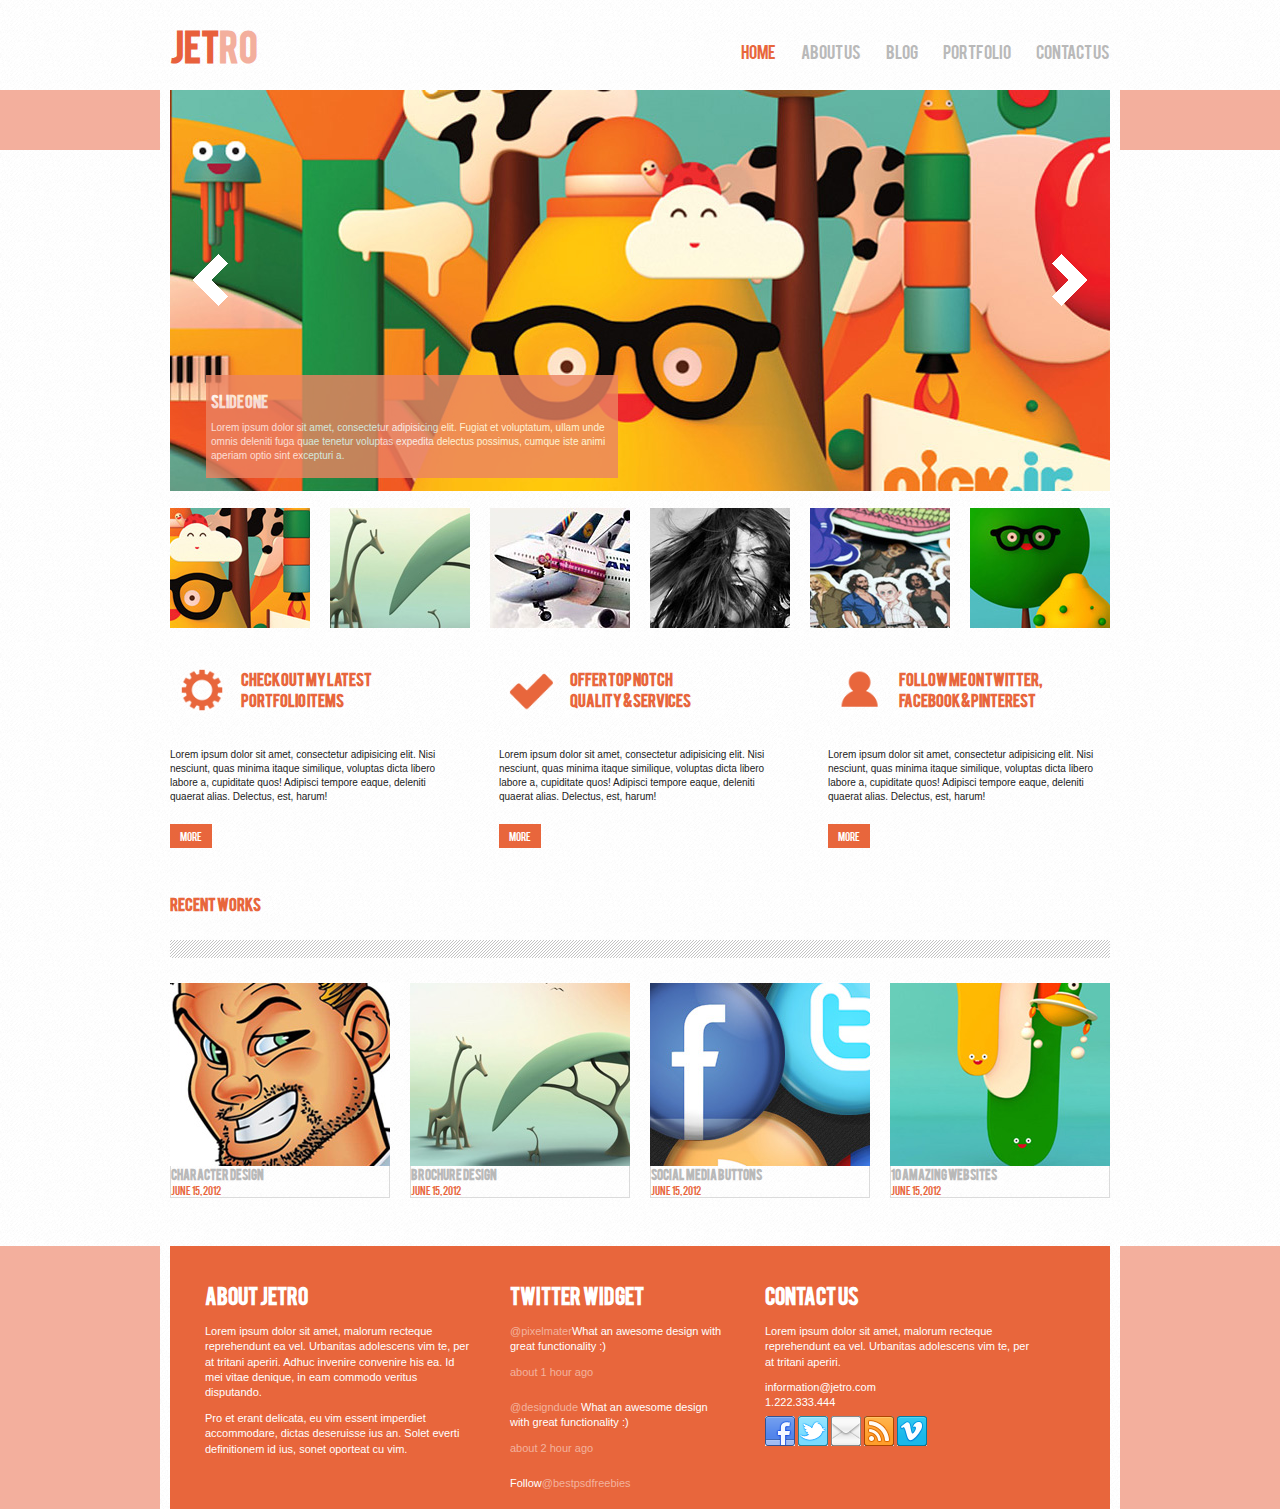
<file: Jetro/Html5_Boilerplate/index.html>
<!doctype html>
<html class="no-js" lang="">
    <head>
        <meta charset="utf-8">
        <meta http-equiv="X-UA-Compatible" content="IE=edge">
        <title>Jetro</title>
        <meta name="description" content="">
        <meta name="viewport" content="width=device-width, initial-scale=1">

        <link rel="apple-touch-icon" href="apple-touch-icon.png">
        <!-- Place favicon.ico in the root directory -->

        <link rel="stylesheet" href="css/normalize.css">
        <link rel="stylesheet" href="css/main.css">
        <script src="js/vendor/modernizr-2.8.3.min.js"></script>
    </head>
    <body>
        <!--[if lt IE 8]>
            <p class="browserupgrade">You are using an <strong>outdated</strong> browser. Please <a href="http://browsehappy.com/">upgrade your browser</a> to improve your experience.</p>
        <![endif]-->

        <!-- Add your site or application content here -->
        <div class="container">
            <header>
                <h1>JET<span class="alternative-colour">RO</span></h1>

                <ul>
                    <li><a href="" class="active">HOME</a></li>
                    <li><a href="">ABOUT US</a></li>
                    <li><a href="">BLOG</a></li>
                    <li><a href="">PORTFOLIO</a></li>
                    <li><a href="">CONTACT US</a></li>
                </ul>
            </header>
        </div>
        
        <main>
            <div class="container">
                <section class ="slider">
                    <img class="sliderleft" src="img/sliderleft.gif" alt="">
                    <img class="sliderright" src="img/sliderright.gif" alt="">

                    <div class="sliderbox">
                        <h2>SLIDE ONE</h2>
                        <p>Lorem ipsum dolor sit amet, consectetur adipisicing elit. Fugiat et voluptatum, ullam unde omnis deleniti fuga quae tenetur voluptas expedita delectus possimus, cumque iste animi aperiam optio sint excepturi a.</p>
                    </div>
                </section>

                <section class="thumbnails">                    
                    <img class="thumbnail" src="img/thumbnail1.jpg" alt="">
                    <img class="thumbnail" src="img/thumbnail2.jpg" alt="">
                    <img class="thumbnail" src="img/thumbnail3.jpg" alt="">
                    <img class="thumbnail" src="img/thumbnail4.jpg" alt="">
                    <img class="thumbnail" src="img/thumbnail5.jpg" alt="">
                    <img class="thumbnail" src="img/thumbnail6.jpg" alt="">
                </section>

                <section class="infoboxes">

                    <div class="infobox">
                            <div class="container">
                            <img src="img/icon1.gif" alt="">
                        <h2>CHECK OUT MY LATEST PORTFOLIO ITEMS</h2>
                        </div>
                        <p>
                            Lorem ipsum dolor sit amet, consectetur adipisicing elit. Nisi nesciunt, quas minima itaque similique, voluptas dicta libero labore a, cupiditate quos! Adipisci tempore eaque, deleniti quaerat alias. Delectus, est, harum!
                        </p>
                        <a href=""><div>MORE</div></a>
                    </div>

                    <div class="infobox">
                        <div class="container">
                            <img src="img/icon2.gif" alt="">
                            <h2>OFFER TOP NOTCH QUALITY & SERVICES</h2>
                        </div>
                        <p>
                            Lorem ipsum dolor sit amet, consectetur adipisicing elit. Nisi nesciunt, quas minima itaque similique, voluptas dicta libero labore a, cupiditate quos! Adipisci tempore eaque, deleniti quaerat alias. Delectus, est, harum!
                        </p>
                        <a href=""><div>MORE</div></a>
                    </div>

                    <div class="infobox">
                        <div class="container">
                            <img src="img/icon3.gif" alt="">
                            <h2>FOLLOW ME ON TWITTER, FACEBOOK & PINTEREST</h2>
                        </div>                        <p>
                            Lorem ipsum dolor sit amet, consectetur adipisicing elit. Nisi nesciunt, quas minima itaque similique, voluptas dicta libero labore a, cupiditate quos! Adipisci tempore eaque, deleniti quaerat alias. Delectus, est, harum!
                        </p>
                        <a href=""><div>MORE</div></a>
                    </div>

                </section>

                <section class="recentworks">
                    <h2>RECENT WORKS</h2>
                    <div class="shade"></div>

                    <div class="recentwork">
                        <img src="img/recentwork1.jpg" width="220" alt="">
                        <div class="recentinfotext">
                            <h3>CHARACTER DESIGN</h3>
                            <p>JUNE 15, 2012</p>
                        </div>
                    </div>
                    <div class="recentwork">
                        <img src="img/recentwork2.jpg" width="220" alt="">
                        <div class="recentinfotext">
                            <h3>BROCHURE DESIGN</h3>
                            <p>JUNE 15, 2012</p>
                        </div>
                    </div>
                    <div class="recentwork">
                        <img src="img/recentwork3.jpg" width="220" alt="">
                        <div class="recentinfotext">
                            <h3>SOCIAL MEDIA BUTTONS</h3>
                            <p>JUNE 15, 2012</p>
                        </div>
                    </div>
                    <div class="recentwork">
                        <img src="img/recentwork4.jpg" width="220" alt="">
                        <div class="recentinfotext">
                            <h3>10 AMAZING WEBSITES</h3>
                            <p>JUNE 15, 2012</p>
                        </div>
                    </div>

                </section>
                    

            </div>
            <footer>
                <div class="container">
                    <div class="footer-content">
                        <section>
                            <h2>ABOUT JETRO</h2>
                            <p>
                               Lorem ipsum dolor sit amet, malorum recteque reprehendunt ea vel. Urbanitas adolescens vim te, per at tritani aperiri. Adhuc invenire convenire his ea. Id mei vitae denique, in eam commodo veritus disputando.  
                            </p>
                            <p>
                                Pro et erant delicata, eu vim essent imperdiet accommodare, dictas deseruisse ius an. Solet everti definitionem id ius, sonet oporteat cu vim.
                            </p>
                        </section>

                        <section class="sm">
                            <h2>TWITTER WIDGET</h2>
                            <p>
                                <span>@pixelmater</span>What an awesome design with great functionality :)
                                <br>

                                <p>
                                    <span>about 1 hour ago</span>    
                                </p>
                            </p>
                            <p>
                                <span>@designdude </span>What an awesome design with great functionality :)
                                <br>
                                <p>
                                    <span>about 2 hour ago</span>
                                </p>
                            </p>
                            <p>
                                Follow<span>@bestpsdfreebies</span>
                            </p>
                        </section>

                        <section>
                            <h2>CONTACT US</h2>
                            <p>
                                Lorem ipsum dolor sit amet, malorum recteque reprehendunt ea vel. Urbanitas adolescens vim te, per at tritani aperiri. 
                            </p>
                            <p>
                                information@jetro.com
                                <br>
                                1.222.333.444
                            </p>
                            <img src="img/iconsocial1.gif" alt="">
                            <img src="img/iconsocial2.gif" alt="">
                            <img src="img/iconsocial3.gif" alt="">
                            <img src="img/iconsocial4.gif" alt="">
                            <img src="img/iconsocial5.gif" alt="">
                        </section>
                    </div>
                </div>
            </footer>

        </main>




<!--         // <script src="//ajax.googleapis.com/ajax/libs/jquery/1.11.2/jquery.min.js"></script>
        // <script>window.jQuery || document.write('<script src="js/vendor/jquery-1.11.2.min.js"><\/script>')</script>
        // <script src="js/plugins.js"></script>
        // <script src="js/main.js"></script> -->

        <!-- Google Analytics: change UA-XXXXX-X to be your site's ID. -->
<!--         // <script>
//     (function(b,o,i,l,e,r){b.GoogleAnalyticsObject=l;b[l]||(b[l]=
//     function(){(b[l].q=b[l].q||[]).push(arguments)});b[l].l=+new Date;
//     e=o.createElement(i);r=o.getElementsByTagName(i)[0];
//     e.src='//www.google-analytics.com/analytics.js';
//     r.parentNode.insertBefore(e,r)}(window,document,'script','ga'));
//     ga('create','UA-XXXXX-X','auto');ga('send','pageview');
// </script> -->
    </body>
</html>
</file>
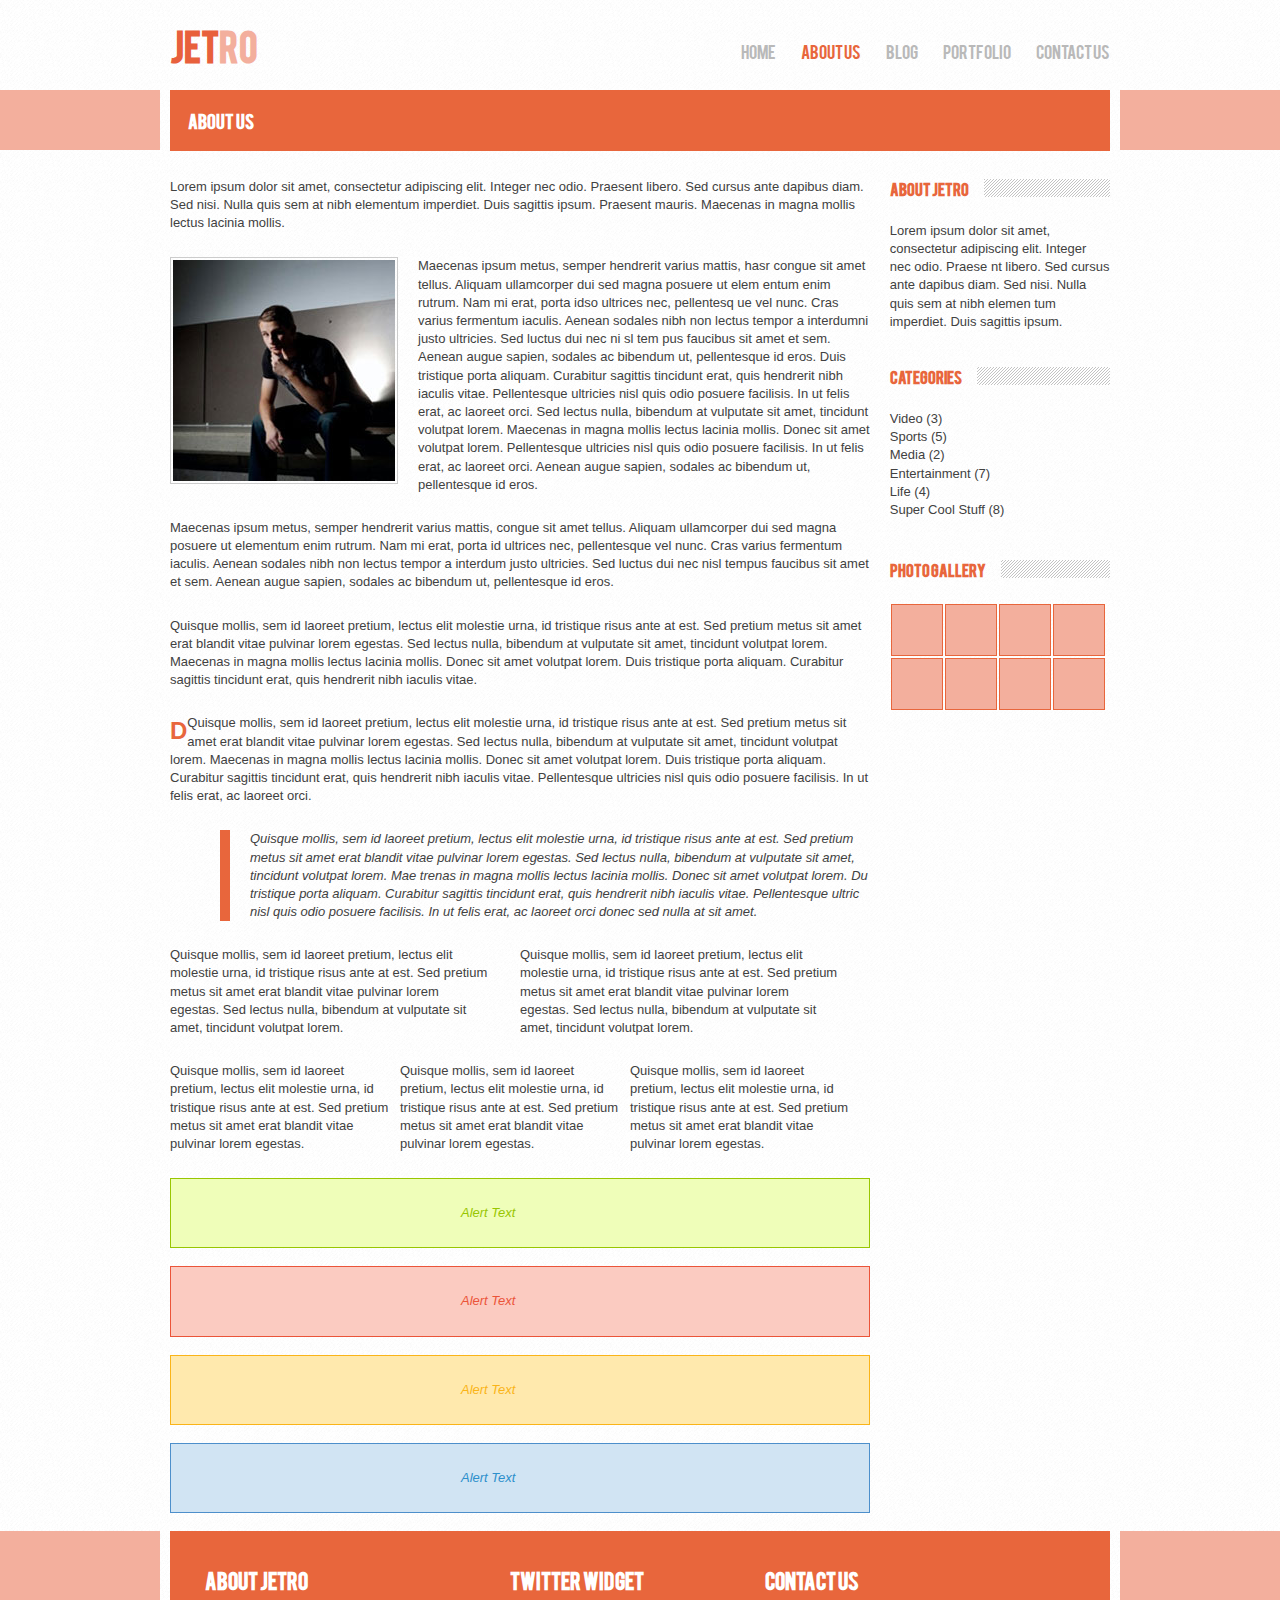
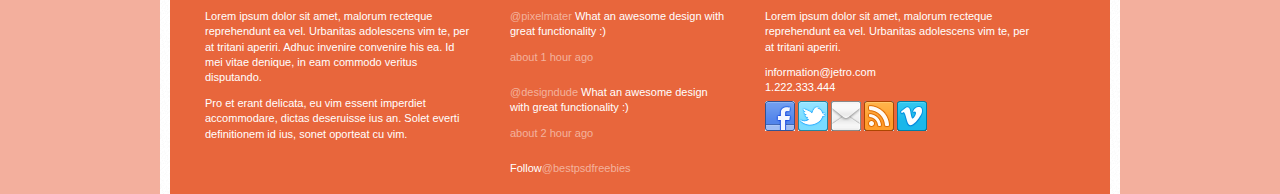
<file: Jetro/Html5_Boilerplate/about_us.html>
<!doctype html>
<html class="no-js" lang="">
    <head>
        <meta charset="utf-8">
        <meta http-equiv="X-UA-Compatible" content="IE=edge">
        <title>Jetro</title>
        <meta name="description" content="">
        <meta name="viewport" content="width=device-width, initial-scale=1">

        <link rel="apple-touch-icon" href="apple-touch-icon.png">
        <!-- Place favicon.ico in the root directory -->

        <link rel="stylesheet" href="css/normalize.css">
        <link rel="stylesheet" href="css/main.css">
        <script src="js/vendor/modernizr-2.8.3.min.js"></script>
    </head>
    <body>
        <!--[if lt IE 8]>
            <p class="browserupgrade">You are using an <strong>outdated</strong> browser. Please <a href="http://browsehappy.com/">upgrade your browser</a> to improve your experience.</p>
        <![endif]-->

        <!-- Add your site or application content here -->
        <div class="container">
            <header>
                <h1>JET<span class="alternative-colour">RO</span></h1>

                <ul>
                    <li><a href="index.html">HOME</a></li>
                    <li><a href="about_us.html" class="active">ABOUT US</a></li>
                    <li><a href="blog.html">BLOG</a></li>
                    <li><a href="portfolio.html">PORTFOLIO</a></li>
                    <li><a href="contact_us.html">CONTACT US</a></li>
                </ul>
            </header>
        </div>

        <main>
            <div class="container">
                <section class="main-title">
                    
                        <h2>ABOUT US</h2>
     
                </section>
                <section class="content content-about">
                    <p>
                        Lorem ipsum dolor sit amet, consectetur adipiscing elit. Integer nec odio. Praesent libero. Sed cursus ante dapibus diam. Sed nisi. Nulla quis sem at nibh elementum imperdiet. Duis sagittis ipsum. Praesent mauris. Maecenas in magna mollis lectus lacinia mollis. 
                    </p>


                    <p><img src="img/about_03.jpg" alt="">
                        Maecenas ipsum metus, semper hendrerit varius mattis, hasr congue sit amet tellus. Aliquam ullamcorper dui sed magna posuere ut elem entum enim rutrum. Nam mi erat, porta idso ultrices nec, pellentesq ue vel nunc. Cras varius fermentum iaculis. Aenean sodales nibh non lectus tempor a interdumni justo ultricies. Sed luctus dui nec ni  sl tem pus faucibus sit amet et sem. Aenean augue sapien, sodales ac bibendum ut, pellentesque id eros. Duis tristique porta aliquam. Curabitur sagittis tincidunt erat, quis hendrerit nibh iaculis vitae. Pellentesque ultricies nisl quis odio posuere facilisis. In ut felis erat, ac laoreet orci. Sed lectus nulla, bibendum at vulputate sit amet, tincidunt volutpat lorem. Maecenas in magna mollis lectus lacinia mollis. Donec sit amet volutpat lorem. Pellentesque ultricies nisl quis odio posuere facilisis. In ut felis erat, ac laoreet orci.  Aenean augue sapien, sodales ac bibendum ut, pellentesque id eros.
                    </p>

                    <p>
                        Maecenas ipsum metus, semper hendrerit varius mattis, congue sit amet tellus. Aliquam ullamcorper dui sed magna posuere ut elementum enim rutrum. Nam mi erat, porta id ultrices nec, pellentesque vel nunc. Cras varius fermentum iaculis. Aenean sodales nibh non lectus tempor a interdum justo ultricies. Sed luctus dui nec nisl tempus faucibus sit amet et sem. Aenean augue sapien, sodales ac bibendum ut, pellentesque id eros.
                    </p>

                    <p>
                        Quisque mollis, sem id laoreet pretium, lectus elit molestie urna, id tristique risus ante at est. Sed pretium metus sit amet erat blandit vitae pulvinar lorem egestas. Sed lectus nulla, bibendum at vulputate sit amet, tincidunt volutpat lorem. Maecenas in magna mollis lectus lacinia mollis. Donec sit amet volutpat lorem. Duis tristique porta aliquam. Curabitur sagittis tincidunt erat, quis hendrerit nibh iaculis vitae. 
                    </p>

                    <p><span>D</span>
                        Quisque mollis, sem id laoreet pretium, lectus elit molestie urna, id tristique risus ante at est. Sed pretium metus sit amet erat blandit vitae pulvinar lorem egestas. Sed lectus nulla, bibendum at vulputate sit amet, tincidunt volutpat lorem. Maecenas in magna mollis lectus lacinia mollis. Donec sit amet volutpat lorem. Duis tristique porta aliquam. Curabitur sagittis tincidunt erat, quis hendrerit nibh iaculis vitae. Pellentesque ultricies nisl quis odio posuere facilisis. In ut felis erat, ac laoreet orci.
                    </p>

                    <p class="blockquote">
                        Quisque mollis, sem id laoreet pretium, lectus elit molestie urna, id tristique risus ante at est. Sed pretium metus sit amet erat blandit vitae pulvinar lorem egestas. Sed lectus nulla, bibendum at vulputate sit amet, tincidunt volutpat lorem. Mae trenas in magna mollis lectus lacinia mollis. Donec sit amet volutpat lorem. Du tristique porta aliquam. Curabitur sagittis tincidunt erat, quis hendrerit nibh iaculis vitae. Pellentesque ultric nisl quis odio posuere facilisis. In ut felis erat, ac laoreet orci donec sed nulla at sit amet.
                    </p>

                    <p class="colom2">
                        Quisque mollis, sem id laoreet pretium, lectus elit molestie urna, id tristique risus ante at est. Sed pretium metus sit amet erat blandit vitae pulvinar lorem egestas. Sed lectus nulla, bibendum at vulputate sit amet, tincidunt volutpat lorem. 
                    </p>

                    <p class="colom2">
                        Quisque mollis, sem id laoreet pretium, lectus elit molestie urna, id tristique risus ante at est. Sed pretium metus sit amet erat blandit vitae pulvinar lorem egestas. Sed lectus nulla, bibendum at vulputate sit amet, tincidunt volutpat lorem. 
                    </p>

                    <p class="colom3">
                        Quisque mollis, sem id laoreet pretium, lectus elit molestie urna, id tristique risus ante at est. Sed pretium metus sit amet erat blandit vitae pulvinar lorem egestas.
                    </p>

                    <p class="colom3">
                        Quisque mollis, sem id laoreet pretium, lectus elit molestie urna, id tristique risus ante at est. Sed pretium metus sit amet erat blandit vitae pulvinar lorem egestas.
                    </p>

                    <p class="colom3">
                        Quisque mollis, sem id laoreet pretium, lectus elit molestie urna, id tristique risus ante at est. Sed pretium metus sit amet erat blandit vitae pulvinar lorem egestas.
                    </p>

                    <div class="alert-text box-green">
                        <p>Alert Text</p>
                    </div>

                    <div class="alert-text box-red">
                        <p>Alert Text</p>
                    </div>

                    <div class="alert-text box-yellow">
                        <p>Alert Text</p>
                    </div>

                    <div class="alert-text box-blue">
                        <p>Alert Text</p>
                    </div>

                </section>
                <section class="sider">
                <div>
                    <div class="shade">
                        <h3>ABOUT JETRO</h3>
                    </div>
                    <p>
                        Lorem ipsum dolor sit amet, consectetur adipiscing elit. Integer nec odio. Praese nt libero. Sed cursus ante dapibus diam. Sed nisi. Nulla quis sem at nibh elemen tum imperdiet. Duis sagittis ipsum. 
                    </p>
                </div>
                <div>
                    <div class="shade">
                        <h3>CATEGORIES</h3>
                    </div>
                    <ul>
                        <li>Video (3)</li>
                        <li>Sports (5)</li>
                        <li>Media (2)</li>
                        <li>Entertainment (7)</li>
                        <li>Life (4)</li>
                        <li>Super Cool Stuff (8)</li>
                    </ul>
                </div>

                <div>
                    <div class="shade">
                        <h3>PHOTO GALLERY</h3>
                        </div>
                    <div class="sidebox"></div>
                    <div class="sidebox"></div>
                    <div class="sidebox"></div>
                    <div class="sidebox"></div>
                    <div class="sidebox"></div>
                    <div class="sidebox"></div>
                    <div class="sidebox"></div>
                    <div class="sidebox"></div>
                </div>

                </section>
            </div> 
            <footer>
                <div class="container">
                    <div class="footer-content">
                        <section>
                            <h2>ABOUT JETRO</h2>
                            <p>
                               Lorem ipsum dolor sit amet, malorum recteque reprehendunt ea vel. Urbanitas adolescens vim te, per at tritani aperiri. Adhuc invenire convenire his ea. Id mei vitae denique, in eam commodo veritus disputando.  
                            </p>
                            <p>
                                Pro et erant delicata, eu vim essent imperdiet accommodare, dictas deseruisse ius an. Solet everti definitionem id ius, sonet oporteat cu vim.
                            </p>
                        </section>

                        <section class="sm">
                            <h2>TWITTER WIDGET</h2>
                            <p>
                                <span>@pixelmater </span>What an awesome design with great functionality :)
                                <br>

                                <p>
                                    <span>about 1 hour ago</span>    
                                </p>
                            </p>
                            <p>
                                <span>@designdude </span>What an awesome design with great functionality :)
                                <br>
                                <p>
                                    <span>about 2 hour ago</span>
                                </p>
                            </p>
                            <p>
                                Follow<span>@bestpsdfreebies</span>
                            </p>
                        </section>

                        <section>
                            <h2>CONTACT US</h2>
                            <p>
                                Lorem ipsum dolor sit amet, malorum recteque reprehendunt ea vel. Urbanitas adolescens vim te, per at tritani aperiri. 
                            </p>
                            <p>
                                information@jetro.com
                                <br>
                                1.222.333.444
                            </p>
                            <img src="img/iconsocial1.gif" alt="">
                            <img src="img/iconsocial2.gif" alt="">
                            <img src="img/iconsocial3.gif" alt="">
                            <img src="img/iconsocial4.gif" alt="">
                            <img src="img/iconsocial5.gif" alt="">
                        </section>
                    </div>
                </div>
            </footer>

        </main>




<!--         // <script src="//ajax.googleapis.com/ajax/libs/jquery/1.11.2/jquery.min.js"></script>
        // <script>window.jQuery || document.write('<script src="js/vendor/jquery-1.11.2.min.js"><\/script>')</script>
        // <script src="js/plugins.js"></script>
        // <script src="js/main.js"></script> -->

        <!-- Google Analytics: change UA-XXXXX-X to be your site's ID. -->
<!--         // <script>
//     (function(b,o,i,l,e,r){b.GoogleAnalyticsObject=l;b[l]||(b[l]=
//     function(){(b[l].q=b[l].q||[]).push(arguments)});b[l].l=+new Date;
//     e=o.createElement(i);r=o.getElementsByTagName(i)[0];
//     e.src='//www.google-analytics.com/analytics.js';
//     r.parentNode.insertBefore(e,r)}(window,document,'script','ga'));
//     ga('create','UA-XXXXX-X','auto');ga('send','pageview');
// </script> -->
    </body>
</html>
</file>
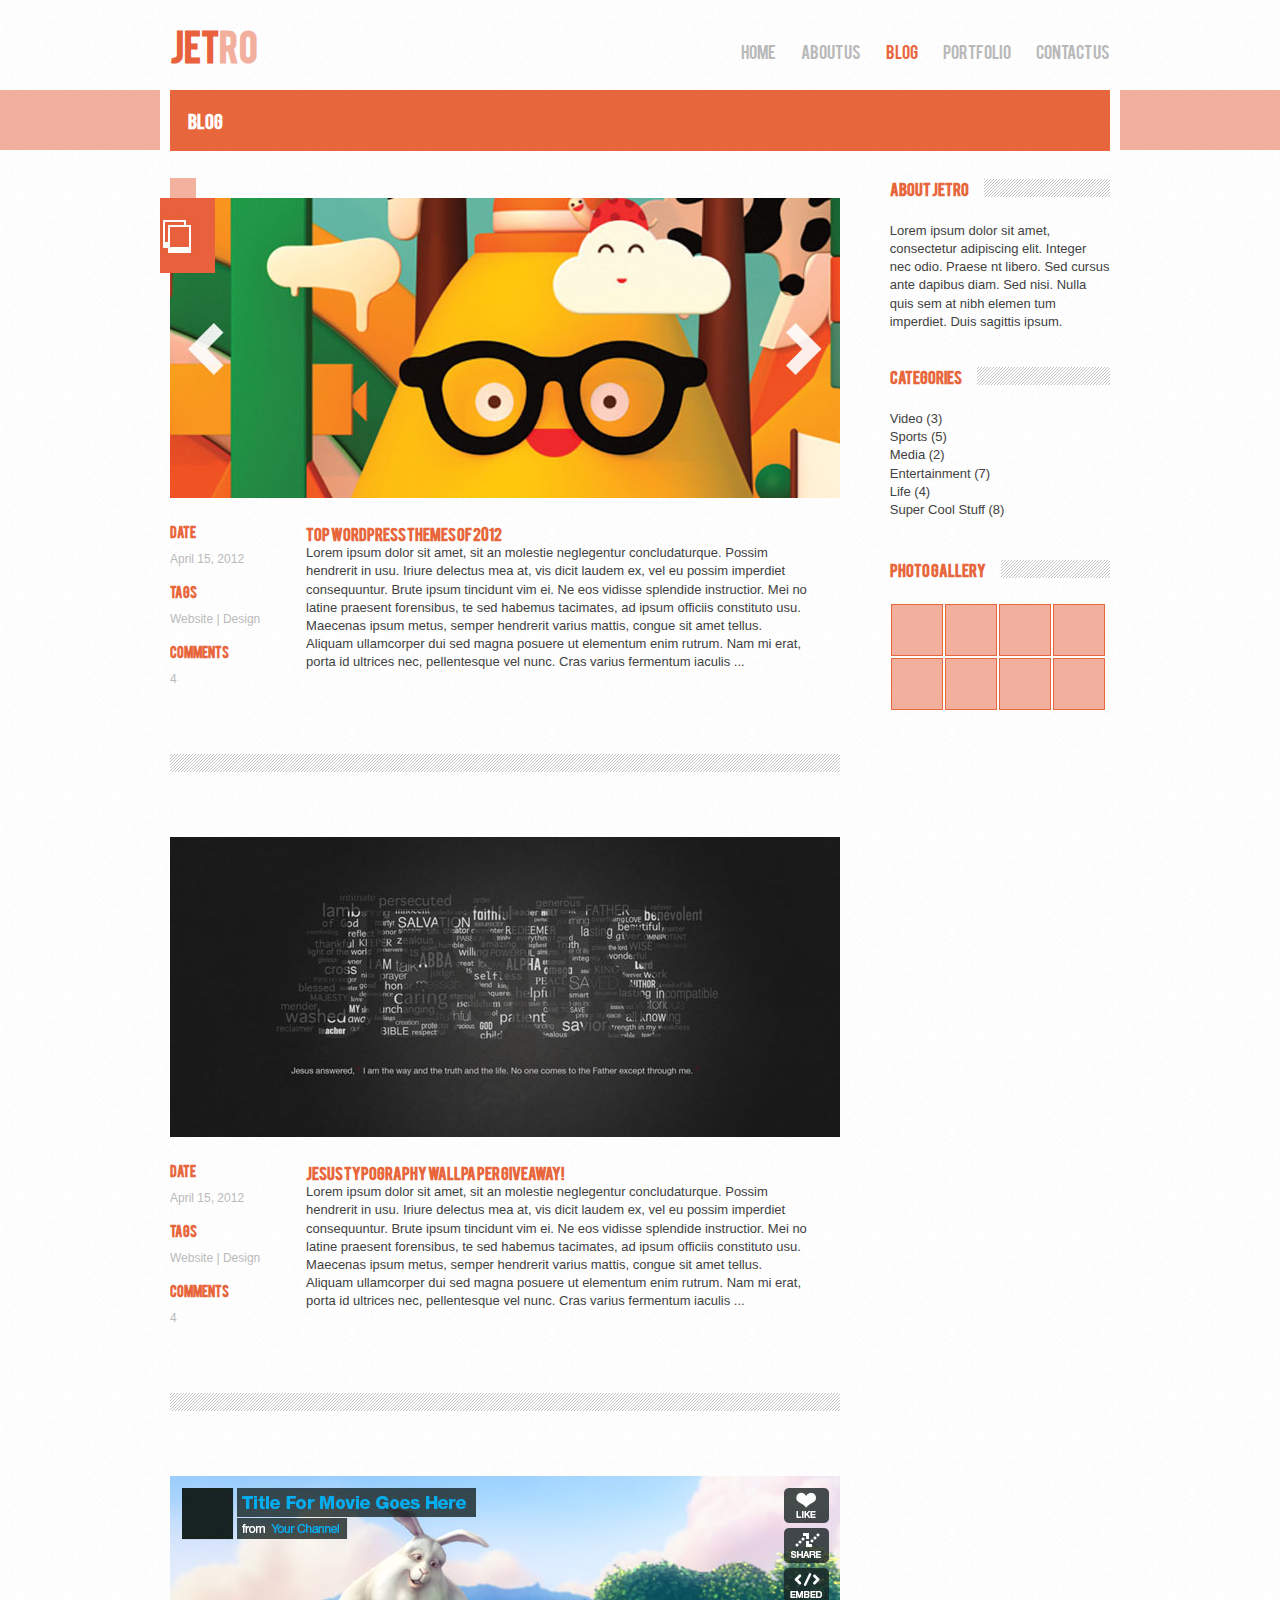
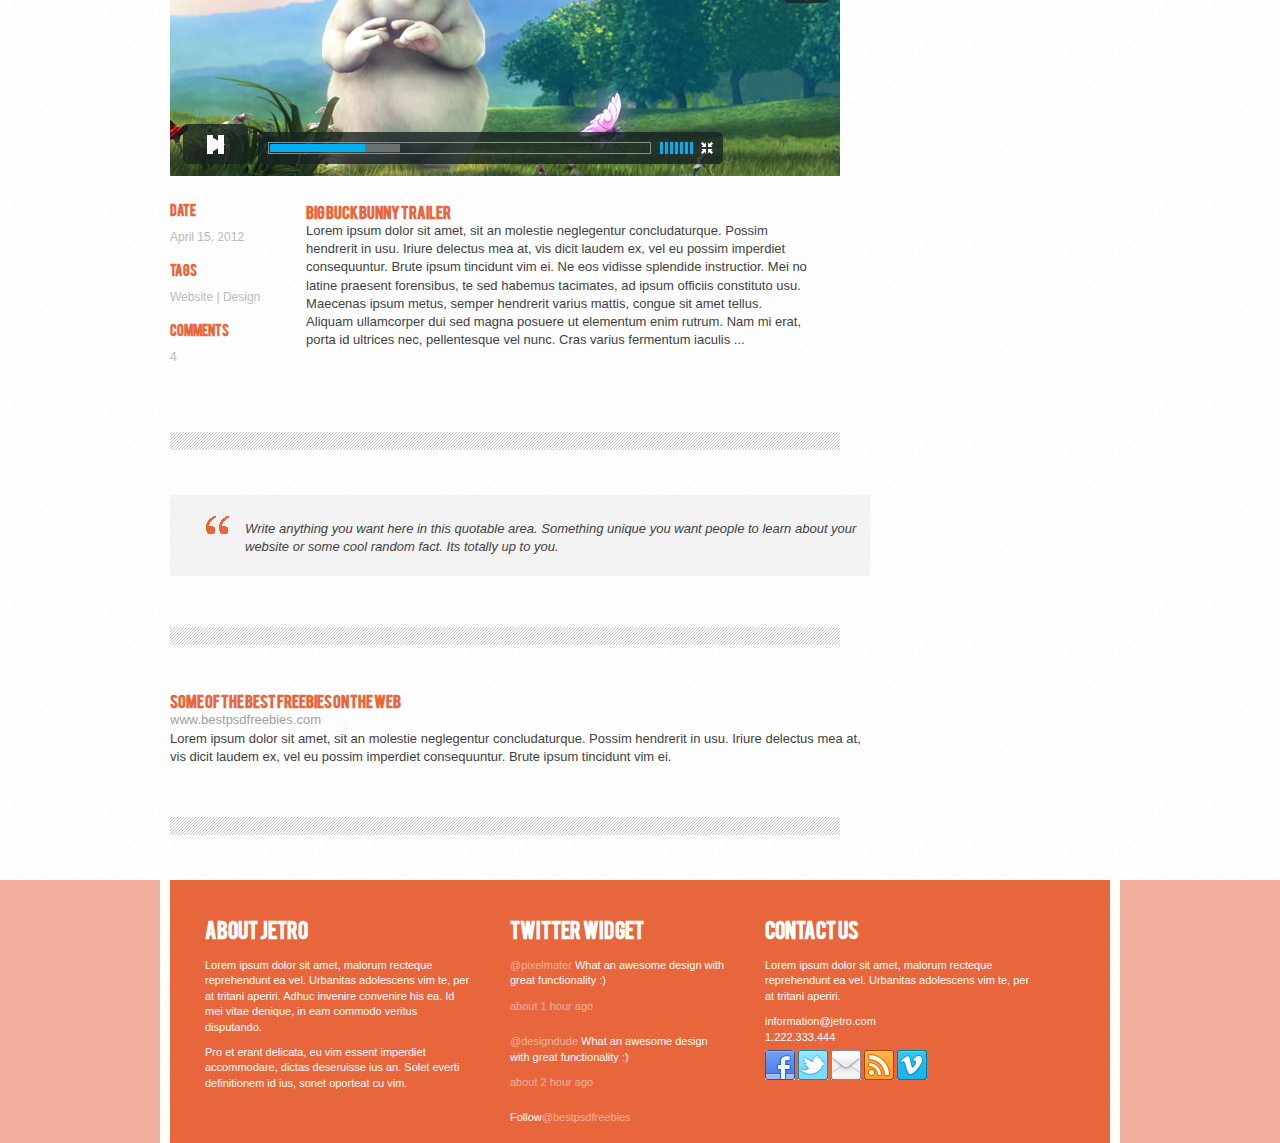
<file: Jetro/Html5_Boilerplate/blog.html>
<!doctype html>
<html class="no-js" lang="">
    <head>
        <meta charset="utf-8">
        <meta http-equiv="X-UA-Compatible" content="IE=edge">
        <title>Jetro</title>
        <meta name="description" content="">
        <meta name="viewport" content="width=device-width, initial-scale=1">

        <link rel="apple-touch-icon" href="apple-touch-icon.png">
        <!-- Place favicon.ico in the root directory -->

        <link rel="stylesheet" href="css/normalize.css">
        <link rel="stylesheet" href="css/main.css">
        <script src="js/vendor/modernizr-2.8.3.min.js"></script>
    </head>
    <body>
        <!--[if lt IE 8]>
            <p class="browserupgrade">You are using an <strong>outdated</strong> browser. Please <a href="http://browsehappy.com/">upgrade your browser</a> to improve your experience.</p>
        <![endif]-->

        <!-- Add your site or application content here -->
        <div class="container">
            <header>
                <h1>JET<span class="alternative-colour">RO</span></h1>

                <ul>
                    <li><a href="index.html">HOME</a></li>
                    <li><a href="about_us.html">ABOUT US</a></li>
                    <li><a href="blog.html" class="active">BLOG</a></li>
                    <li><a href="portfolio.html">PORTFOLIO</a></li>
                    <li><a href="contact_us.html">CONTACT US</a></li>
                </ul>
            </header>
        </div>

        <main>
            <div class="container">
                <section class="main-title">
                    
                        <h2>BLOG</h2>
     
                </section>

                <section class="content content-blog">
                    <div class="blogbox">
                            <div class="iconblog">
                                <img src="img/iconblog1.jpg" alt="">
                            </div>

                            <img src="img/blog1.jpg" alt="">
                        <div class="blogbox-sider">
                            <h4>DATE</h4>
                            <p>April 15, 2012</p>
                            <h4>TAGS</h4>
                            <p>Website | Design</p>
                            <h4>COMMENTS</h4>
                            <p>4</p>
                        </div>
                        <div class="blogbox-content">

                            <h3>TOP WORDPRESS THEMES OF 2012</h3>
                            <p>
                                Lorem ipsum dolor sit amet, sit an molestie neglegentur concludaturque. Possim hendrerit in usu. Iriure delectus mea at, vis dicit laudem ex, vel eu possim imperdiet consequuntur. Brute ipsum tincidunt vim ei. Ne eos vidisse splendide instructior. Mei no latine praesent forensibus, te sed habemus tacimates, ad ipsum officiis constituto usu.
                            </p>
                            <p>
                                Maecenas ipsum metus, semper hendrerit varius mattis, congue sit amet tellus. Aliquam ullamcorper dui sed magna posuere ut elementum enim rutrum. Nam mi erat, porta id ultrices nec, pellentesque vel nunc. Cras varius fermentum iaculis  ...
                            </p>
                        </div>
                        <div class="shade"></div>
                    </div>
                    <div class="blogbox">
                        <img src="img/blog2.jpg" alt="">
                        <div class="blogbox-sider">
                            <h4>DATE</h4>
                            <p>April 15, 2012</p>
                            <h4>TAGS</h4>
                            <p>Website | Design</p>
                            <h4>COMMENTS</h4>
                            <p>4</p>
                        </div>
                        <div class="blogbox-content">
                            <h3>JESUS TYPOGRAPHY WALLPAPER GIVEAWAY!</h3>
                            <p>
                                Lorem ipsum dolor sit amet, sit an molestie neglegentur concludaturque. Possim hendrerit in usu. Iriure delectus mea at, vis dicit laudem ex, vel eu possim imperdiet consequuntur. Brute ipsum tincidunt vim ei. Ne eos vidisse splendide instructior. Mei no latine praesent forensibus, te sed habemus tacimates, ad ipsum officiis constituto usu.
                            </p>
                            <p>
                                Maecenas ipsum metus, semper hendrerit varius mattis, congue sit amet tellus. Aliquam ullamcorper dui sed magna posuere ut elementum enim rutrum. Nam mi erat, porta id ultrices nec, pellentesque vel nunc. Cras varius fermentum iaculis  ...
                            </p>
                        </div>
                        <div class="shade"></div>
                    </div>
                    <div class="blogbox">
                        <img src="img/blog3.jpg" alt="">
                        <div class="blogbox-sider">
                            <h4>DATE</h4>
                            <p>April 15, 2012</p>
                            <h4>TAGS</h4>
                            <p>Website | Design</p>
                            <h4>COMMENTS</h4>
                            <p>4</p>
                        </div>
                        <div class="blogbox-content">
                            <h3>BIG BUCK BUNNY TRAILER</h3>
                            <p>
                                Lorem ipsum dolor sit amet, sit an molestie neglegentur concludaturque. Possim hendrerit in usu. Iriure delectus mea at, vis dicit laudem ex, vel eu possim imperdiet consequuntur. Brute ipsum tincidunt vim ei. Ne eos vidisse splendide instructior. Mei no latine praesent forensibus, te sed habemus tacimates, ad ipsum officiis constituto usu.
                            </p>
                            <p>
                                Maecenas ipsum metus, semper hendrerit varius mattis, congue sit amet tellus. Aliquam ullamcorper dui sed magna posuere ut elementum enim rutrum. Nam mi erat, porta id ultrices nec, pellentesque vel nunc. Cras varius fermentum iaculis  ...
                            </p>
                        </div>
                        <div class="shade"></div>
                    </div>
                    <div class="blogbox blockquote">
                    <img src="img/quotemark.gif" alt="">
                        <p>
                            Write anything you want here in this quotable area. Something unique you want people to learn about your website or some cool random fact. Its totally up to you. 
                        </p>

                    </div>
                    <div class="blogbox">
                        <div class="shade"></div>
                        <h3>SOME OF THE BEST FREEBIES ON THE WEB</h3>
                        <a href="www.bestpsdfreebies.com">www.bestpsdfreebies.com</a>
                        <p>
                            Lorem ipsum dolor sit amet, sit an molestie neglegentur concludaturque. Possim hendrerit in usu. Iriure delectus mea at, vis dicit laudem ex, vel eu possim imperdiet consequuntur. Brute ipsum tincidunt vim ei.
                        </p>
                    </div>
                    <div class="shade"></div>

                    <div>
                        <div class="nummer"><a href="">1</a></div>
                        <div class="nummer"><a href="">2</a></div>
                        <div class="nummer"><a href="">3</a></div>
                    </div>
                </section>


                <section class="sider">
                <div>
                    <div class="shade">
                        <h3>ABOUT JETRO</h3>
                    </div>
                    <p>
                        Lorem ipsum dolor sit amet, consectetur adipiscing elit. Integer nec odio. Praese nt libero. Sed cursus ante dapibus diam. Sed nisi. Nulla quis sem at nibh elemen tum imperdiet. Duis sagittis ipsum. 
                    </p>
                </div>
                <div>
                    <div class="shade">
                        <h3>CATEGORIES</h3>
                    </div>
                    <ul>
                        <li>Video (3)</li>
                        <li>Sports (5)</li>
                        <li>Media (2)</li>
                        <li>Entertainment (7)</li>
                        <li>Life (4)</li>
                        <li>Super Cool Stuff (8)</li>
                    </ul>
                </div>

                <div>
                    <div class="shade">
                        <h3>PHOTO GALLERY</h3>
                        </div>
                    <div class="sidebox"></div>
                    <div class="sidebox"></div>
                    <div class="sidebox"></div>
                    <div class="sidebox"></div>
                    <div class="sidebox"></div>
                    <div class="sidebox"></div>
                    <div class="sidebox"></div>
                    <div class="sidebox"></div>
                </div>

                </section>
            </div>
            <footer>
                <div class="container">
                    <div class="footer-content">
                        <section>
                            <h2>ABOUT JETRO</h2>
                            <p>
                               Lorem ipsum dolor sit amet, malorum recteque reprehendunt ea vel. Urbanitas adolescens vim te, per at tritani aperiri. Adhuc invenire convenire his ea. Id mei vitae denique, in eam commodo veritus disputando.  
                            </p>
                            <p>
                                Pro et erant delicata, eu vim essent imperdiet accommodare, dictas deseruisse ius an. Solet everti definitionem id ius, sonet oporteat cu vim.
                            </p>
                        </section>

                        <section class="sm">
                            <h2>TWITTER WIDGET</h2>
                            <p>
                                <span>@pixelmater </span>What an awesome design with great functionality :)
                                <br>

                                <p>
                                    <span>about 1 hour ago</span>    
                                </p>
                            </p>
                            <p>
                                <span>@designdude </span>What an awesome design with great functionality :)
                                <br>
                                <p>
                                    <span>about 2 hour ago</span>
                                </p>
                            </p>
                            <p>
                                Follow<span>@bestpsdfreebies</span>
                            </p>
                        </section>

                        <section>
                            <h2>CONTACT US</h2>
                            <p>
                                Lorem ipsum dolor sit amet, malorum recteque reprehendunt ea vel. Urbanitas adolescens vim te, per at tritani aperiri. 
                            </p>
                            <p>
                                information@jetro.com
                                <br>
                                1.222.333.444
                            </p>
                            <img src="img/iconsocial1.gif" alt="">
                            <img src="img/iconsocial2.gif" alt="">
                            <img src="img/iconsocial3.gif" alt="">
                            <img src="img/iconsocial4.gif" alt="">
                            <img src="img/iconsocial5.gif" alt="">
                        </section>
                    </div>
                </div>
            </footer>

        </main>




<!--         // <script src="//ajax.googleapis.com/ajax/libs/jquery/1.11.2/jquery.min.js"></script>
        // <script>window.jQuery || document.write('<script src="js/vendor/jquery-1.11.2.min.js"><\/script>')</script>
        // <script src="js/plugins.js"></script>
        // <script src="js/main.js"></script> -->

        <!-- Google Analytics: change UA-XXXXX-X to be your site's ID. -->
<!--         // <script>
//     (function(b,o,i,l,e,r){b.GoogleAnalyticsObject=l;b[l]||(b[l]=
//     function(){(b[l].q=b[l].q||[]).push(arguments)});b[l].l=+new Date;
//     e=o.createElement(i);r=o.getElementsByTagName(i)[0];
//     e.src='//www.google-analytics.com/analytics.js';
//     r.parentNode.insertBefore(e,r)}(window,document,'script','ga'));
//     ga('create','UA-XXXXX-X','auto');ga('send','pageview');
// </script> -->
    </body>
</html>
</file>
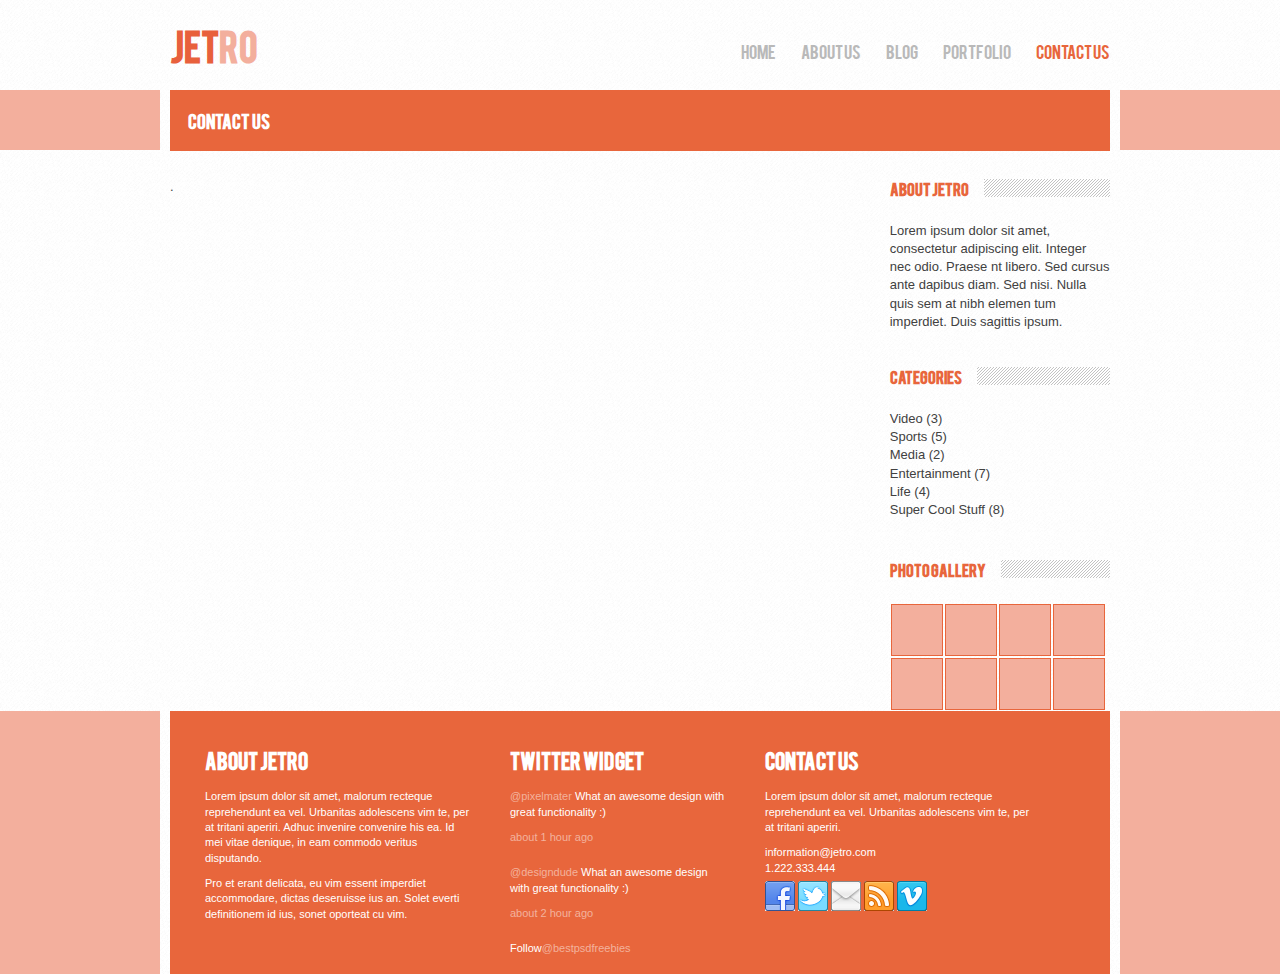
<file: Jetro/Html5_Boilerplate/contact_us.html>
<!doctype html>
<html class="no-js" lang="">
    <head>
        <meta charset="utf-8">
        <meta http-equiv="X-UA-Compatible" content="IE=edge">
        <title>Jetro</title>
        <meta name="description" content="">
        <meta name="viewport" content="width=device-width, initial-scale=1">

        <link rel="apple-touch-icon" href="apple-touch-icon.png">
        <!-- Place favicon.ico in the root directory -->

        <link rel="stylesheet" href="css/normalize.css">
        <link rel="stylesheet" href="css/main.css">
        <script src="js/vendor/modernizr-2.8.3.min.js"></script>
    </head>
    <body>
        <!--[if lt IE 8]>
            <p class="browserupgrade">You are using an <strong>outdated</strong> browser. Please <a href="http://browsehappy.com/">upgrade your browser</a> to improve your experience.</p>
        <![endif]-->

        <!-- Add your site or application content here -->
        <div class="container">
            <header>
                <h1>JET<span class="alternative-colour">RO</span></h1>

                <ul>
                    <li><a href="index.html">HOME</a></li>
                    <li><a href="about_us.html">ABOUT US</a></li>
                    <li><a href="blog.html">BLOG</a></li>
                    <li><a href="portfolio.html">PORTFOLIO</a></li>
                    <li><a href="contact_us.html" class="active">CONTACT US</a></li>
                </ul>
            </header>
        </div>

        <main>
            <div class="container">
                <section class="main-title">
                    
                        <h2>CONTACT US</h2>
     
                </section>

                <section class="content">
                    .
                </section>

                <section class="sider">
                <div>
                    <div class="shade">
                        <h3>ABOUT JETRO</h3>
                    </div>
                    <p>
                        Lorem ipsum dolor sit amet, consectetur adipiscing elit. Integer nec odio. Praese nt libero. Sed cursus ante dapibus diam. Sed nisi. Nulla quis sem at nibh elemen tum imperdiet. Duis sagittis ipsum. 
                    </p>
                </div>
                <div>
                    <div class="shade">
                        <h3>CATEGORIES</h3>
                    </div>
                    <ul>
                        <li>Video (3)</li>
                        <li>Sports (5)</li>
                        <li>Media (2)</li>
                        <li>Entertainment (7)</li>
                        <li>Life (4)</li>
                        <li>Super Cool Stuff (8)</li>
                    </ul>
                </div>

                <div>
                    <div class="shade">
                        <h3>PHOTO GALLERY</h3>
                        </div>
                    <div class="sidebox"></div>
                    <div class="sidebox"></div>
                    <div class="sidebox"></div>
                    <div class="sidebox"></div>
                    <div class="sidebox"></div>
                    <div class="sidebox"></div>
                    <div class="sidebox"></div>
                    <div class="sidebox"></div>
                </div>

                </section>
            </div>
            <footer>
                <div class="container">
                    <div class="footer-content">
                        <section>
                            <h2>ABOUT JETRO</h2>
                            <p>
                               Lorem ipsum dolor sit amet, malorum recteque reprehendunt ea vel. Urbanitas adolescens vim te, per at tritani aperiri. Adhuc invenire convenire his ea. Id mei vitae denique, in eam commodo veritus disputando.  
                            </p>
                            <p>
                                Pro et erant delicata, eu vim essent imperdiet accommodare, dictas deseruisse ius an. Solet everti definitionem id ius, sonet oporteat cu vim.
                            </p>
                        </section>

                        <section class="sm">
                            <h2>TWITTER WIDGET</h2>
                            <p>
                                <span>@pixelmater </span>What an awesome design with great functionality :)
                                <br>

                                <p>
                                    <span>about 1 hour ago</span>    
                                </p>
                            </p>
                            <p>
                                <span>@designdude </span>What an awesome design with great functionality :)
                                <br>
                                <p>
                                    <span>about 2 hour ago</span>
                                </p>
                            </p>
                            <p>
                                Follow<span>@bestpsdfreebies</span>
                            </p>
                        </section>

                        <section>
                            <h2>CONTACT US</h2>
                            <p>
                                Lorem ipsum dolor sit amet, malorum recteque reprehendunt ea vel. Urbanitas adolescens vim te, per at tritani aperiri. 
                            </p>
                            <p>
                                information@jetro.com
                                <br>
                                1.222.333.444
                            </p>
                            <img src="img/iconsocial1.gif" alt="">
                            <img src="img/iconsocial2.gif" alt="">
                            <img src="img/iconsocial3.gif" alt="">
                            <img src="img/iconsocial4.gif" alt="">
                            <img src="img/iconsocial5.gif" alt="">
                        </section>
                    </div>
                </div>
            </footer>

        </main>




<!--         // <script src="//ajax.googleapis.com/ajax/libs/jquery/1.11.2/jquery.min.js"></script>
        // <script>window.jQuery || document.write('<script src="js/vendor/jquery-1.11.2.min.js"><\/script>')</script>
        // <script src="js/plugins.js"></script>
        // <script src="js/main.js"></script> -->

        <!-- Google Analytics: change UA-XXXXX-X to be your site's ID. -->
<!--         // <script>
//     (function(b,o,i,l,e,r){b.GoogleAnalyticsObject=l;b[l]||(b[l]=
//     function(){(b[l].q=b[l].q||[]).push(arguments)});b[l].l=+new Date;
//     e=o.createElement(i);r=o.getElementsByTagName(i)[0];
//     e.src='//www.google-analytics.com/analytics.js';
//     r.parentNode.insertBefore(e,r)}(window,document,'script','ga'));
//     ga('create','UA-XXXXX-X','auto');ga('send','pageview');
// </script> -->
    </body>
</html>
</file>
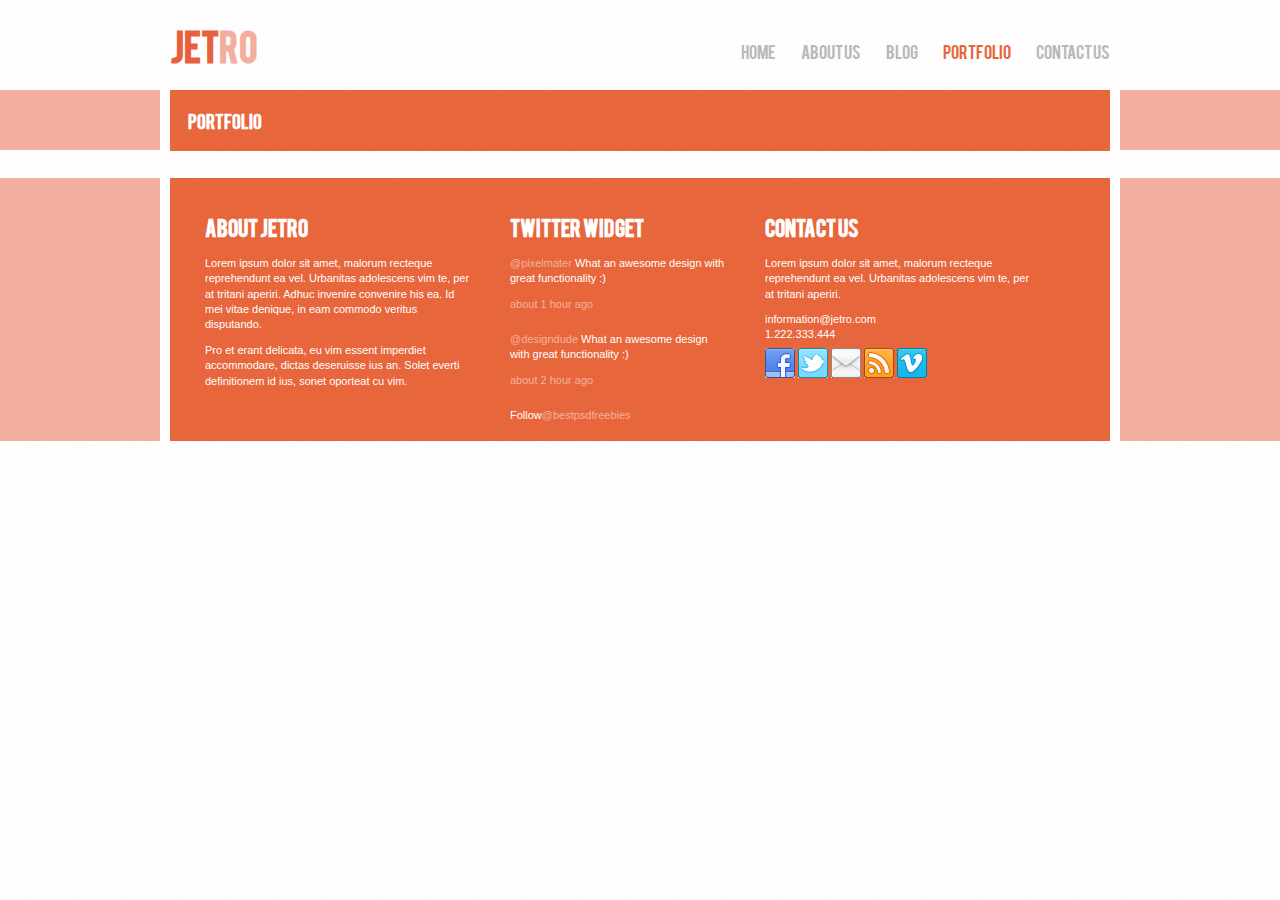
<file: Jetro/Html5_Boilerplate/portfolio.html>
<!doctype html>
<html class="no-js" lang="">
    <head>
        <meta charset="utf-8">
        <meta http-equiv="X-UA-Compatible" content="IE=edge">
        <title>Jetro</title>
        <meta name="description" content="">
        <meta name="viewport" content="width=device-width, initial-scale=1">

        <link rel="apple-touch-icon" href="apple-touch-icon.png">
        <!-- Place favicon.ico in the root directory -->

        <link rel="stylesheet" href="css/normalize.css">
        <link rel="stylesheet" href="css/main.css">
        <script src="js/vendor/modernizr-2.8.3.min.js"></script>
    </head>
    <body>
        <!--[if lt IE 8]>
            <p class="browserupgrade">You are using an <strong>outdated</strong> browser. Please <a href="http://browsehappy.com/">upgrade your browser</a> to improve your experience.</p>
        <![endif]-->

        <!-- Add your site or application content here -->
        <div class="container">
            <header>
                <h1>JET<span class="alternative-colour">RO</span></h1>

                <ul>
                    <li><a href="index.html">HOME</a></li>
                    <li><a href="about_us.html">ABOUT US</a></li>
                    <li><a href="blog.html">BLOG</a></li>
                    <li><a href="portfolio.html" class="active">PORTFOLIO</a></li>
                    <li><a href="contact_us.html">CONTACT US</a></li>
                </ul>
            </header>
        </div>

        <main>
            <div class="container">
                <section class="main-title">
                    
                        <h2>PORTFOLIO</h2>
     
                </section>
            </div>
            <footer>
                <div class="container">
                    <div class="footer-content">
                        <section>
                            <h2>ABOUT JETRO</h2>
                            <p>
                               Lorem ipsum dolor sit amet, malorum recteque reprehendunt ea vel. Urbanitas adolescens vim te, per at tritani aperiri. Adhuc invenire convenire his ea. Id mei vitae denique, in eam commodo veritus disputando.  
                            </p>
                            <p>
                                Pro et erant delicata, eu vim essent imperdiet accommodare, dictas deseruisse ius an. Solet everti definitionem id ius, sonet oporteat cu vim.
                            </p>
                        </section>

                        <section class="sm">
                            <h2>TWITTER WIDGET</h2>
                            <p>
                                <span>@pixelmater </span>What an awesome design with great functionality :)
                                <br>

                                <p>
                                    <span>about 1 hour ago</span>    
                                </p>
                            </p>
                            <p>
                                <span>@designdude </span>What an awesome design with great functionality :)
                                <br>
                                <p>
                                    <span>about 2 hour ago</span>
                                </p>
                            </p>
                            <p>
                                Follow<span>@bestpsdfreebies</span>
                            </p>
                        </section>

                        <section>
                            <h2>CONTACT US</h2>
                            <p>
                                Lorem ipsum dolor sit amet, malorum recteque reprehendunt ea vel. Urbanitas adolescens vim te, per at tritani aperiri. 
                            </p>
                            <p>
                                information@jetro.com
                                <br>
                                1.222.333.444
                            </p>
                            <img src="img/iconsocial1.gif" alt="">
                            <img src="img/iconsocial2.gif" alt="">
                            <img src="img/iconsocial3.gif" alt="">
                            <img src="img/iconsocial4.gif" alt="">
                            <img src="img/iconsocial5.gif" alt="">
                        </section>
                    </div>
                </div>
            </footer>

        </main>




<!--         // <script src="//ajax.googleapis.com/ajax/libs/jquery/1.11.2/jquery.min.js"></script>
        // <script>window.jQuery || document.write('<script src="js/vendor/jquery-1.11.2.min.js"><\/script>')</script>
        // <script src="js/plugins.js"></script>
        // <script src="js/main.js"></script> -->

        <!-- Google Analytics: change UA-XXXXX-X to be your site's ID. -->
<!--         // <script>
//     (function(b,o,i,l,e,r){b.GoogleAnalyticsObject=l;b[l]||(b[l]=
//     function(){(b[l].q=b[l].q||[]).push(arguments)});b[l].l=+new Date;
//     e=o.createElement(i);r=o.getElementsByTagName(i)[0];
//     e.src='//www.google-analytics.com/analytics.js';
//     r.parentNode.insertBefore(e,r)}(window,document,'script','ga'));
//     ga('create','UA-XXXXX-X','auto');ga('send','pageview');
// </script> -->
    </body>
</html>
</file>
<file: Jetro/Html5_Boilerplate/css/main.css>
/*! HTML5 Boilerplate v5.0.0 | MIT License | http://h5bp.com/ */

/*
 * What follows is the result of much research on cross-browser styling.
 * Credit left inline and big thanks to Nicolas Gallagher, Jonathan Neal,
 * Kroc Camen, and the H5BP dev community and team.
 */

/* ==========================================================================
   Base styles: opinionated defaults
   ========================================================================== */

html {
    color: #222;
    font-size: 1em;
    line-height: 1.4;
}

/*
 * Remove text-shadow in selection highlight:
 * https://twitter.com/miketaylr/status/12228805301
 *
 * These selection rule sets have to be separate.
 * Customize the background color to match your design.
 */

::-moz-selection {
    background: #b3d4fc;
    text-shadow: none;
}

::selection {
    background: #b3d4fc;
    text-shadow: none;
}

/*
 * A better looking default horizontal rule
 */

hr {
    display: block;
    height: 1px;
    border: 0;
    border-top: 1px solid #ccc;
    margin: 1em 0;
    padding: 0;
}

/*
 * Remove the gap between audio, canvas, iframes,
 * images, videos and the bottom of their containers:
 * https://github.com/h5bp/html5-boilerplate/issues/440
 */

audio,
canvas,
iframe,
img,
svg,
video {
    vertical-align: middle;
}

/*
 * Remove default fieldset styles.
 */

fieldset {
    border: 0;
    margin: 0;
    padding: 0;
}

/*
 * Allow only vertical resizing of textareas.
 */

textarea {
    resize: vertical;
}

/* ==========================================================================
   Browser Upgrade Prompt
   ========================================================================== */

.browserupgrade {
    margin: 0.2em 0;
    background: #ccc;
    color: #000;
    padding: 0.2em 0;
}

/* ==========================================================================
   Author's custom styles
   ========================================================================== */
/*~~~~FONTS~~~~*/
@font-face {
    font-family: bebas;
    src: url(../fonts/BEBAS___.TTF);
}
/*~~~~*+HTML~~~~*/
* {
    margin: 0px;
    padding: 0px;
}

html {
    font-size: 10px;
}

body {
    font-size: 0px;
    background-image: url("../img/background.jpg")
}
/*~~~~CONTAINER~~~~*/
.container {
/*     width: 940px; */
    max-width: 940px;
    margin: 0 auto;
    padding: 0px 10px;
    overflow: hidden;
    background-image: url("../img/background.jpg");
    position: relative;
}
/*~~~~HEADER~~~~*/
header {
    overflow: hidden;
}

header h1 {
    font-family: bebas;
    font-size: 3.6rem;
    color: #e8603c;
    margin: 0px;
    float: left;
    padding: 20px 0px;
}

header h1 .alternative-colour {
    color: #f3af9d;
}

header li  {
    font-family: bebas;
    display: inline;
    font-size: 1.6rem;
    padding: 35px 0px 0px 25px;
}

header a {
    text-decoration: none;
    color: #b9b9b9;
}

header a.active {
    color: #e8663c;
}

header ul {
    float: right;
    padding-top: 40px
}

/*~~~~MAIN~~~~index~~~~*/
main {
    background: #f3af9d;
    height: 60px;
}

section.slider {
    font-family: bebas;
    font-size: 10px;
    color: #ffffff; 
    font-weight: none;  
    max-width: 100%;
    margin-bottom: 17px;
    background:  url("../img/slider.jpg") center no-repeat;
    background-size: cover;
    height: 401px;
    position: relative;
}

img.sliderleft {
   position: absolute;
   top: 40%;
   left: 0%;
}

img.sliderright {
    position: absolute;
    top: 40%;
    right: 0%;
} 

div.sliderbox {
    background: #ec8462;
    position: absolute;
    padding: 15px 5px 15px 5px;
    left: 3.82979%;
    bottom: 3.40426%;
    right: 52.34043%;
    opacity: 0.8;
}

div.sliderbox h2 {
    padding-bottom: 10px;
    opacity: 1;
}

div.sliderbox p {
    font-family: helvetica;
    opacity: 1;
}

img.thumbnail {
    max-width: 14.89362%;
    padding-right: 2.12766%;
}

img.thumbnail:last-of-type {
    padding-right: 0px;
}

section.thumbnails {
    overflow: hidden;
}


section.infoboxes {
    font-size: 10px;
    overflow: hidden;
}

section.infoboxes .infobox {
    width: 30%;
    margin-right: 5%; 
    margin-top: 40px;
    margin-bottom: 45px;
    float: left;
}

.infobox .container {
    height: 80px;
}

section.infoboxes .infobox:last-of-type {
    margin-right: 0%;
}

section.infoboxes h2 {
    font-family: bebas;
    font-weight: none;
    color: #e8663c;
    float: left;
    max-width: 56.66667%;
    margin-right: 19.99999%;
    margin-bottom: 40px;
}

section.infoboxes p {
    font-family: helvetica;
}

section.infoboxes a div {
    background: #e8663c;
    display: inline-block; 
    font-family: bebas;   
    color: #ffffff;
    padding: 5px 10px;
    margin-top: 20px;
}

section.infoboxes img {

    float: left;
    max-width: 16.66667%;
    margin-right: 6.66667%;
}

section.recentworks {
    font-size: 10px;
    overflow: hidden;
    margin-bottom: 48px;
}

section.recentworks h2 {
    font-family: bebas;
    color: #e8663c;
    display: inline-block;

    background: url("../img/background.jpg");
    margin-bottom: 25px;
    padding-right: 20px;
}

.shade {
    background-image: url("../img/shade.gif");
    width: 100%;
    height: 19px;
    margin-bottom: 25px;
}

section.recentworks .recentwork {
    float: left;
    max-width: 23.40426%;
    margin-right: 2.12766%;
}

section.recentworks .recentwork img {
    max-width: 100%;
}

section.recentworks .recentwork:last-of-type {
    margin-right: 0%;
}

.recentinfotext {
    border: solid 1px #dbdbdb;
    border-top: none;
}

.recentinfotext h3 {
    font-family: bebas;
    color: #b9b9b9;
}

.recentinfotext p {
    font-family: bebas;
    color: #e8663c;

}

.nummer {
    background: #f3b29d;
    width: 26px;
    height: 26px;
}

.nummer a {
    text-decoration: none;
    color: white;
    font-size: 18px;
}
/*~~~~MAIN~~~~content~~~~*/
.content {
    width: 74.46809%;
    float: left;
    margin-right: 2.1%;
    font-family: helvetica;
    overflow: hidden;
    font-size: 13px;
    color: #414141;
}

/*~~~~MAIN~~~~sider~~~~*/
.sider {
    width: 23.40426%;
    float: left;
    font-size: 13px;
    color: #414141;
}

.sider h3 {
    color: #e8663c;
    font-family: bebas;
    margin-bottom: 20px;
    padding-right: 15px;
    background: url("../img/background.jpg");
    display: inline-block;
}

.sider p {
    margin-bottom: 35px;
}

.sider ul {
    margin-bottom: 40px;
}

.sider li {
    list-style: none;
}

.sidebox {
    box-sizing: border-box;
    margin: 1px;
    float: left;
    border: 1px solid #e8663c;
    background: #f3af9d;
    padding: 11.36364%;
}

/*~~~~MAIN~~~~about_us~~~~*/
.main-title h2 {
    font-size: 17.499999046px;
    background: #e8663c;
    font-family: bebas;
    color: #ffffff;
    padding: 18px;
    margin-bottom: 27px;
}

.content-about p {
    margin-bottom: 25px;
}

.content-about img {
    float: left;
    margin-right: 20px;
    padding: 2px;
    border: solid 1px #cccccc;
}

.content-about span {
    font-weight: bold;
    float: left;
    font-size: 24px;
    color: #e8663c;
}

.colom2 {
    width: 45.71429%;
    margin-right: 4.28571%;
    float: left;
}

.colom3 {
    width: 31.42857%;
    margin-right: 1.42857%;
    float: left;
}

.alert-text {
    box-sizing: border-box;
    padding: 25px 320px 25px 290px;
    overflow: hidden;
    margin-bottom: 18px;
}

.alert-text p {
    font-style: italic;
    margin: 0;
}

.box-green {
    background: #effeb9;
    border: 1px solid #98c601;
    color: #98c601;
}

.box-red {
    background: #fbcbc1;
    border: 1px solid #eb5439;
    color: #eb5439;
}

.box-yellow {
    background: #ffe9ad;
    border: 1px solid #fab418;
    color: #fab418;
}

.box-blue {
    background: #d1e4f3;
    border: 1px solid #4d8fcb;
    color: #2d8fcb;
}

.content-about .blockquote {
    border-left: 10px solid #e8663c;
    float: none;
    padding-left: 20px;
    margin-left: 50px;
    font-style: italic;
}

/*~~~~MAIN~~~~blog~~~~*/
.content-blog h3 {
    color: #e8663c;
    font-family: bebas;
}

.content-blog h4 {
    color: #e8663c;
    font-family: bebas;
    margin-bottom: 10px;
}

.blogbox-sider {
    width: 13.88889%;
    float: left;
    margin-right: 5.55556%;
}

.blogbox-sider p {
    font-size: 12px;
    margin-bottom: 15px;
    font-family: helvetica;
    color: #bababa;
}

.blogbox-content {
    width: 72.22222%;
    float: left;
    margin-right: 4.16667%;
}

.blogbox {
    float: left;
}

.iconblog {
    position: absolute;
    left: -20px;
}

.blogbox img {
    margin-bottom: 25px;
    padding-top: 20px;
}

.blogbox a {
    padding-top: 10px;
    padding-bottom: 25px;
    text-decoration: none;
    color: #a0a0a0;
}

.content-blog .shade {
    margin-bottom: 45px;
    margin-top: 50px;
    width: 95.65217%;
    margin-right: 8.33333%;
    float: left;
}

.content-blog .blockquote {
    background-image: url("../img/backgroundquote.jpg")
}

.content-blog .blockquote img {
    float: left;
    width: 3.57143%;
    max-width: 100%;
    padding-left: 5%;
}

.content-blog .blockquote p {
    padding-top: 25px;
    padding-bottom: 20px;
    float: left;
    width: 89.28571%;
    padding-left: 2.14286%;
    font-style: italic;
}

/*.blogbox .blockquote:before {
    font-family: georgia;
    content: open-quote;
    font-size: 40px;
    color: #e8663c;
    padding-right: 20px;

}*/

/*~~~~FOOTER~~~~*/

footer {
    background: #f3af9d;
    height: 263px;
}

footer .container {
    height: 263px;
}

.footer-content {
    background: #e8663c;
    margin: 0 auto;
    width: 100%;
    height: 263px;
    font-size: 11px;
    font-family: helvetica;
}

.footer-content h2 {
    padding-bottom: 10px;
    font-size: 20px;
    font-family: bebas;
    color: #ffffff;
}

.footer-content p {
    color: #ffffff;
    padding: 5px 0px;
}

.footer-content span {
    color: #f3b29d;
}

.footer-content section {
    float: left;
    width: 28.72340%;
    padding: 35px 0px 0px 35px;
}

.footer-content .sm {
    width: 23.40426%;
}










/* ==========================================================================
   Helper classes
   ========================================================================== */

/*
 * Hide visually and from screen readers:
 * http://juicystudio.com/article/screen-readers-display-none.php
 */

.hidden {
    display: none !important;
    visibility: hidden;
}

/*
 * Hide only visually, but have it available for screen readers:
 * http://snook.ca/archives/html_and_css/hiding-content-for-accessibility
 */

.visuallyhidden {
    border: 0;
    clip: rect(0 0 0 0);
    height: 1px;
    margin: -1px;
    overflow: hidden;
    padding: 0;
    position: absolute;
    width: 1px;
}

/*
 * Extends the .visuallyhidden class to allow the element
 * to be focusable when navigated to via the keyboard:
 * https://www.drupal.org/node/897638
 */

.visuallyhidden.focusable:active,
.visuallyhidden.focusable:focus {
    clip: auto;
    height: auto;
    margin: 0;
    overflow: visible;
    position: static;
    width: auto;
}

/*
 * Hide visually and from screen readers, but maintain layout
 */

.invisible {
    visibility: hidden;
}

/*
 * Clearfix: contain floats
 *
 * For modern browsers
 * 1. The space content is one way to avoid an Opera bug when the
 *    `contenteditable` attribute is included anywhere else in the document.
 *    Otherwise it causes space to appear at the top and bottom of elements
 *    that receive the `clearfix` class.
 * 2. The use of `table` rather than `block` is only necessary if using
 *    `:before` to contain the top-margins of child elements.
 */

.clearfix:before,
.clearfix:after {
    content: " "; /* 1 */
    display: table; /* 2 */
}

.clearfix:after {
    clear: both;
}

/* ==========================================================================
   EXAMPLE Media Queries for Responsive Design.
   These examples override the primary ('mobile first') styles.
   Modify as content requires.
   ========================================================================== */

@media screen and (max-width: 540px) {

    header h1 {
        float: none;
        padding: 10px 0px;
    }
    header li {
        display: block;
        padding: 10px 0px;
    }

    main img.thumbnail {
        max-width: 30%;
        padding-right: 5%;
        padding-bottom: 5px;
    }

    main img.thumbnail:nth-last-of-type(4) {
        padding-right: 0px;
    }

    main section .slider {
        height: 100%;
    }

    section.infoboxes .infobox {
        padding: 10px 0px;
        width: 67%;
        max-width: 100%;
        float: none;
        display: block;
        margin: 0 auto;
    }

    section.infoboxes .infobox:last-of-type {
        margin-right: auto;
    }

    section.recentworks .recentwork {
        width: 220px;
        max-width: 100%;
        float: none;
        margin: 0 auto;
    }

    section.recentworks .recentwork:last-of-type {
        margin-right: auto;
    }

}

@media print,
       (-o-min-device-pixel-ratio: 5/4),
       (-webkit-min-device-pixel-ratio: 1.25),
       (min-resolution: 120dpi) {
    /* Style adjustments for high resolution devices */
}

/* ==========================================================================
   Print styles.
   Inlined to avoid the additional HTTP request:
   http://www.phpied.com/delay-loading-your-print-css/
   ========================================================================== */

@media print {
    *,
    *:before,
    *:after {
        background: transparent !important;
        color: #000 !important; /* Black prints faster:
                                   http://www.sanbeiji.com/archives/953 */
        box-shadow: none !important;
        text-shadow: none !important;
    }

    a,
    a:visited {
        text-decoration: underline;
    }

    a[href]:after {
        content: " (" attr(href) ")";
    }

    abbr[title]:after {
        content: " (" attr(title) ")";
    }

    /*
     * Don't show links that are fragment identifiers,
     * or use the `javascript:` pseudo protocol
     */

    a[href^="#"]:after,
    a[href^="javascript:"]:after {
        content: "";
    }

    pre,
    blockquote {
        border: 1px solid #999;
        page-break-inside: avoid;
    }

    /*
     * Printing Tables:
     * http://css-discuss.incutio.com/wiki/Printing_Tables
     */

    thead {
        display: table-header-group;
    }

    tr,
    img {
        page-break-inside: avoid;
    }

    img {
        max-width: 100% !important;
    }

    p,
    h2,
    h3 {
        orphans: 3;
        widows: 3;
    }

    h2,
    h3 {
        page-break-after: avoid;
    }
}
</file>
